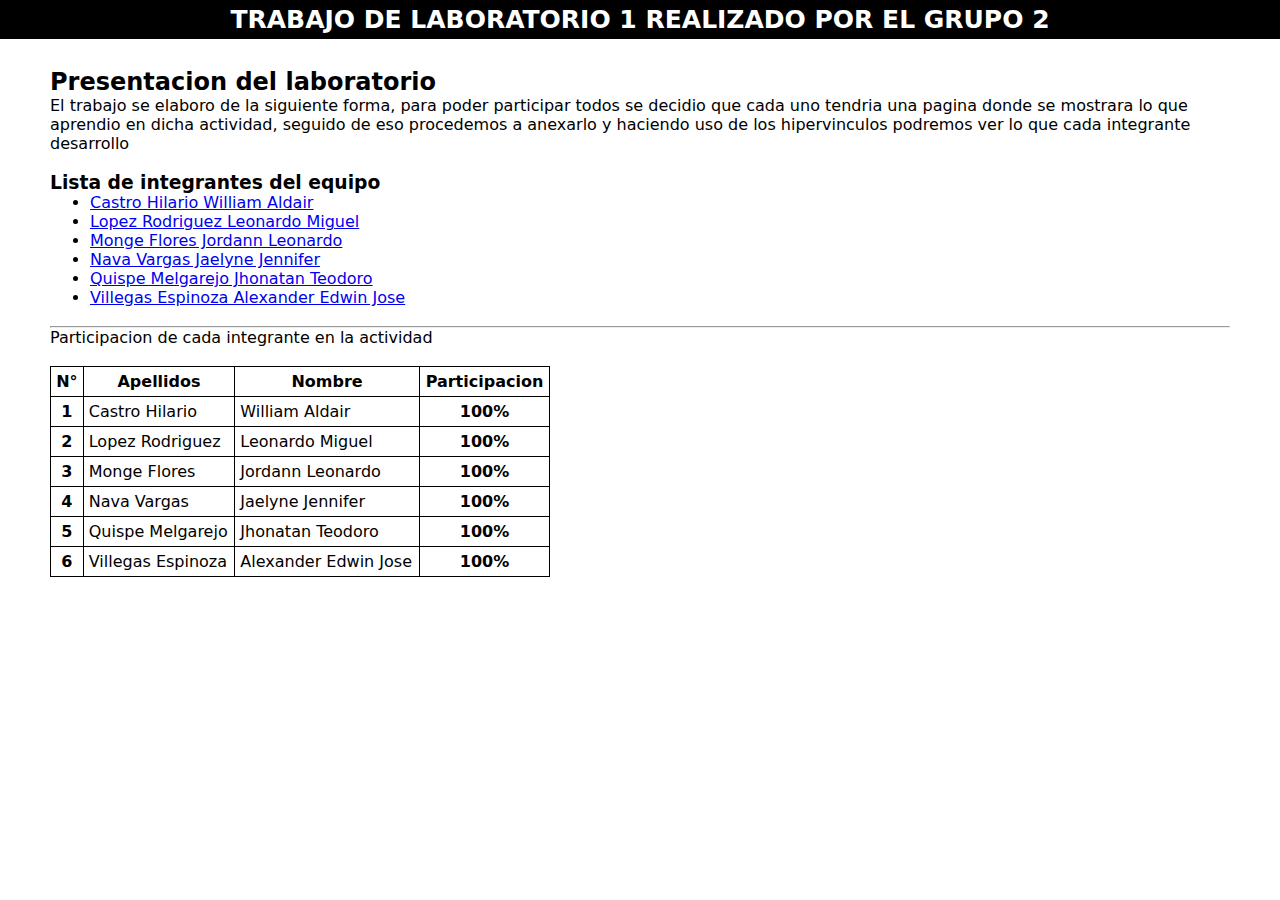
<file: index.html>
<!DOCTYPE html>
<html lang="es">
<head>
    <meta charset="UTF-8">
    <meta http-equiv="X-UA-Compatible" content="IE=edge">
    <meta name="viewport" content="width=device-width, initial-scale=1.0">
    <title>Laboratorio 1</title>
    <link rel="stylesheet" href="app.css">
</head>
<body>
    <header class="header">
        <h1>Trabajo de laboratorio 1 realizado por el grupo 2</h1>
    </header>
    <br>
    <div class="container">
        <h2>Presentacion del laboratorio</h2>
        <p>El trabajo se elaboro de la siguiente forma, para poder participar todos se decidio que cada uno tendria
           una pagina donde se mostrara lo que aprendio en dicha actividad, seguido de eso procedemos a anexarlo y 
           haciendo uso de los hipervinculos podremos ver lo que cada integrante desarrollo</p>
        <br>
        <h3>Lista de integrantes del equipo</h3>
        <ul>
            <li><a href="./integrantes/williamCastroHilario.html">Castro Hilario William Aldair</a></li>
            <li><a href="./integrantes/leonardo.html">Lopez Rodriguez Leonardo Miguel</a></li>
            <li><a href="./integrantes/JordenMonge.html">Monge Flores Jordann Leonardo</a></li>
            <li><a href="./integrantes/JaelyneJenniferNavaVargas.html">Nava Vargas Jaelyne Jennifer</a></li>
            <li><a href="./integrantes/Jhonatan.html">Quispe Melgarejo Jhonatan Teodoro</a></li>
            <li><a href="./integrantes/Alexander.html">Villegas Espinoza Alexander Edwin Jose</a></li>
        </ul>
        <br>
        <hr>
        <p>Participacion de cada integrante en la actividad</p>
        <br>
        <table class="table">
            <thead>
                <tr>
                    <th>N°</th>
                    <th>Apellidos</th>
                    <th>Nombre</th>
                    <th>Participacion</th>
                </tr>
            </thead>
            <tbody>
                <tr>
                    <th>1</th>
                    <td>Castro Hilario</td>
                    <td>William Aldair</td>
                    <th>100%</th>
                </tr>
                <tr>
                    <th>2</th>
                    <td>Lopez Rodriguez</td>
                    <td>Leonardo Miguel</td>
                    <th>100%</th>
                </tr>
                <tr>
                    <th>3</th>
                    <td>Monge Flores</td>
                    <td>Jordann Leonardo</td>
                    <th>100%</th>
                </tr>
                <tr>
                    <th>4</th>
                    <td>Nava Vargas</td>
                    <td>Jaelyne Jennifer</td>
                    <th>100%</th>
                </tr>
                <tr>
                    <th>5</th>
                    <td>Quispe Melgarejo</td>
                    <td>Jhonatan Teodoro</td>
                    <th>100%</th>
                </tr>
                <tr>
                    <th>6</th>
                    <td>Villegas Espinoza</td>
                    <td>Alexander Edwin Jose</td>
                    <th>100%</th>
                </tr>
            </tbody>
        </table>
    </div>
</body>
</html>
</file>
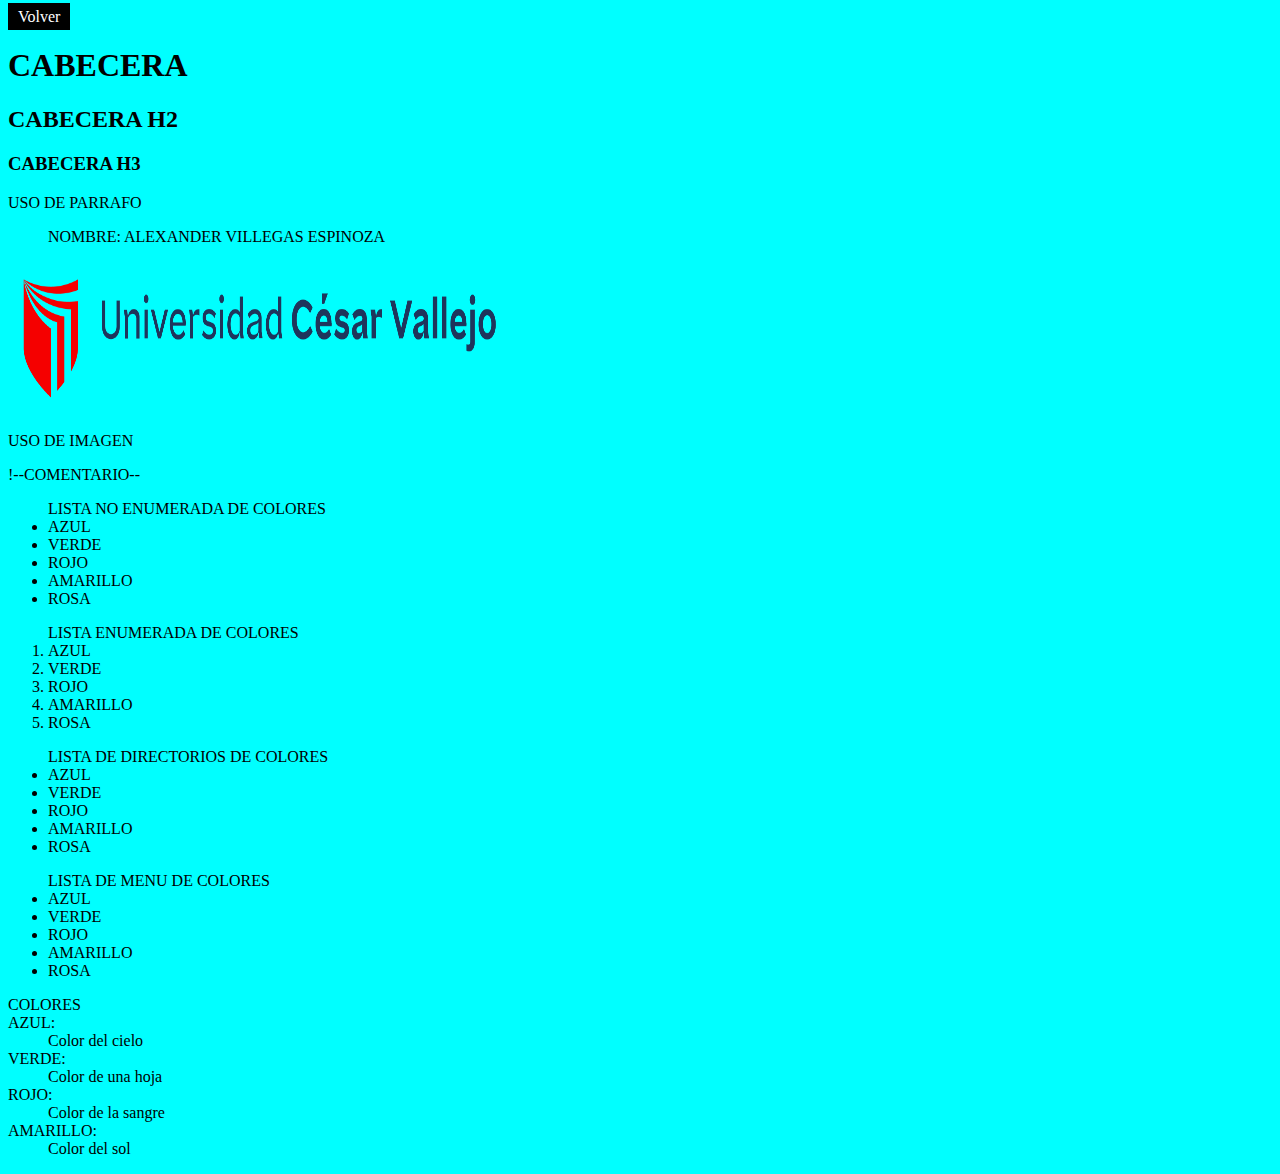
<file: integrantes/Alexander.html>
<!DOCTYPE html>
<html lang="eS">
<head>
    <meta charset="UTF-8">
    <meta http-equiv="X-UA-Compatible" content="IE=edge">
    <meta name="viewport" content="width=device-width, initial-scale=1.0">
    <title>LAB_01</title>
    <link rel="stylesheet" href="/header.css">
</head>
<body style="background-color:#00FFFF;" text="#000000" link="#FF0000" vlink="#00FF00">
    <a class="boton" href="/index.html">Volver</a>
    <H1>CABECERA</H1>
    <H2>CABECERA H2</H2>
    <H3>CABECERA H3</H3>
    <P>USO DE PARRAFO</P>
    <ul>NOMBRE: ALEXANDER VILLEGAS ESPINOZA</ul>
    <IMg src="../img/LogotipoUCV_VersiónLarga.png" width="500" height="150"> 
    <p>USO DE IMAGEN</p>
    <P>!--COMENTARIO--</P>
    <div>
        <ul>LISTA NO ENUMERADA DE COLORES
            <li>AZUL</li>
            <LI>VERDE</LI>
            <LI>ROJO</LI>
            <LI>AMARILLO</LI>
            <LI>ROSA</LI>
        </ul>
    </div>
    <DIV>
        <OL>LISTA ENUMERADA DE COLORES
            <li>AZUL</li>
            <LI>VERDE</LI>
            <LI>ROJO</LI>
            <LI>AMARILLO</LI>
            <LI>ROSA</LI>
        </OL>
    </DIV>
    <div>
        <dir>LISTA DE DIRECTORIOS DE COLORES
            <li>AZUL</li>
            <LI>VERDE</LI>
            <LI>ROJO</LI>
            <LI>AMARILLO</LI>
            <LI>ROSA</LI>
        </dir>
    </div>
    <div>
        <menu>LISTA DE MENU DE COLORES
            <li>AZUL</li>
            <LI>VERDE</LI>
            <LI>ROJO</LI>
            <LI>AMARILLO</LI>
            <LI>ROSA</LI>
        </menu>
    </div>
    <div>
        <dl>COLORES 
            <dt>AZUL:
            <dd>Color del cielo
            <dt>VERDE:
            <dd>Color de una hoja
            <dt>ROJO:
            <dd>Color de la sangre
            <dt>AMARILLO:
            <dd>Color del sol
        </dl>
    </div>
</body>
</html>
</file>
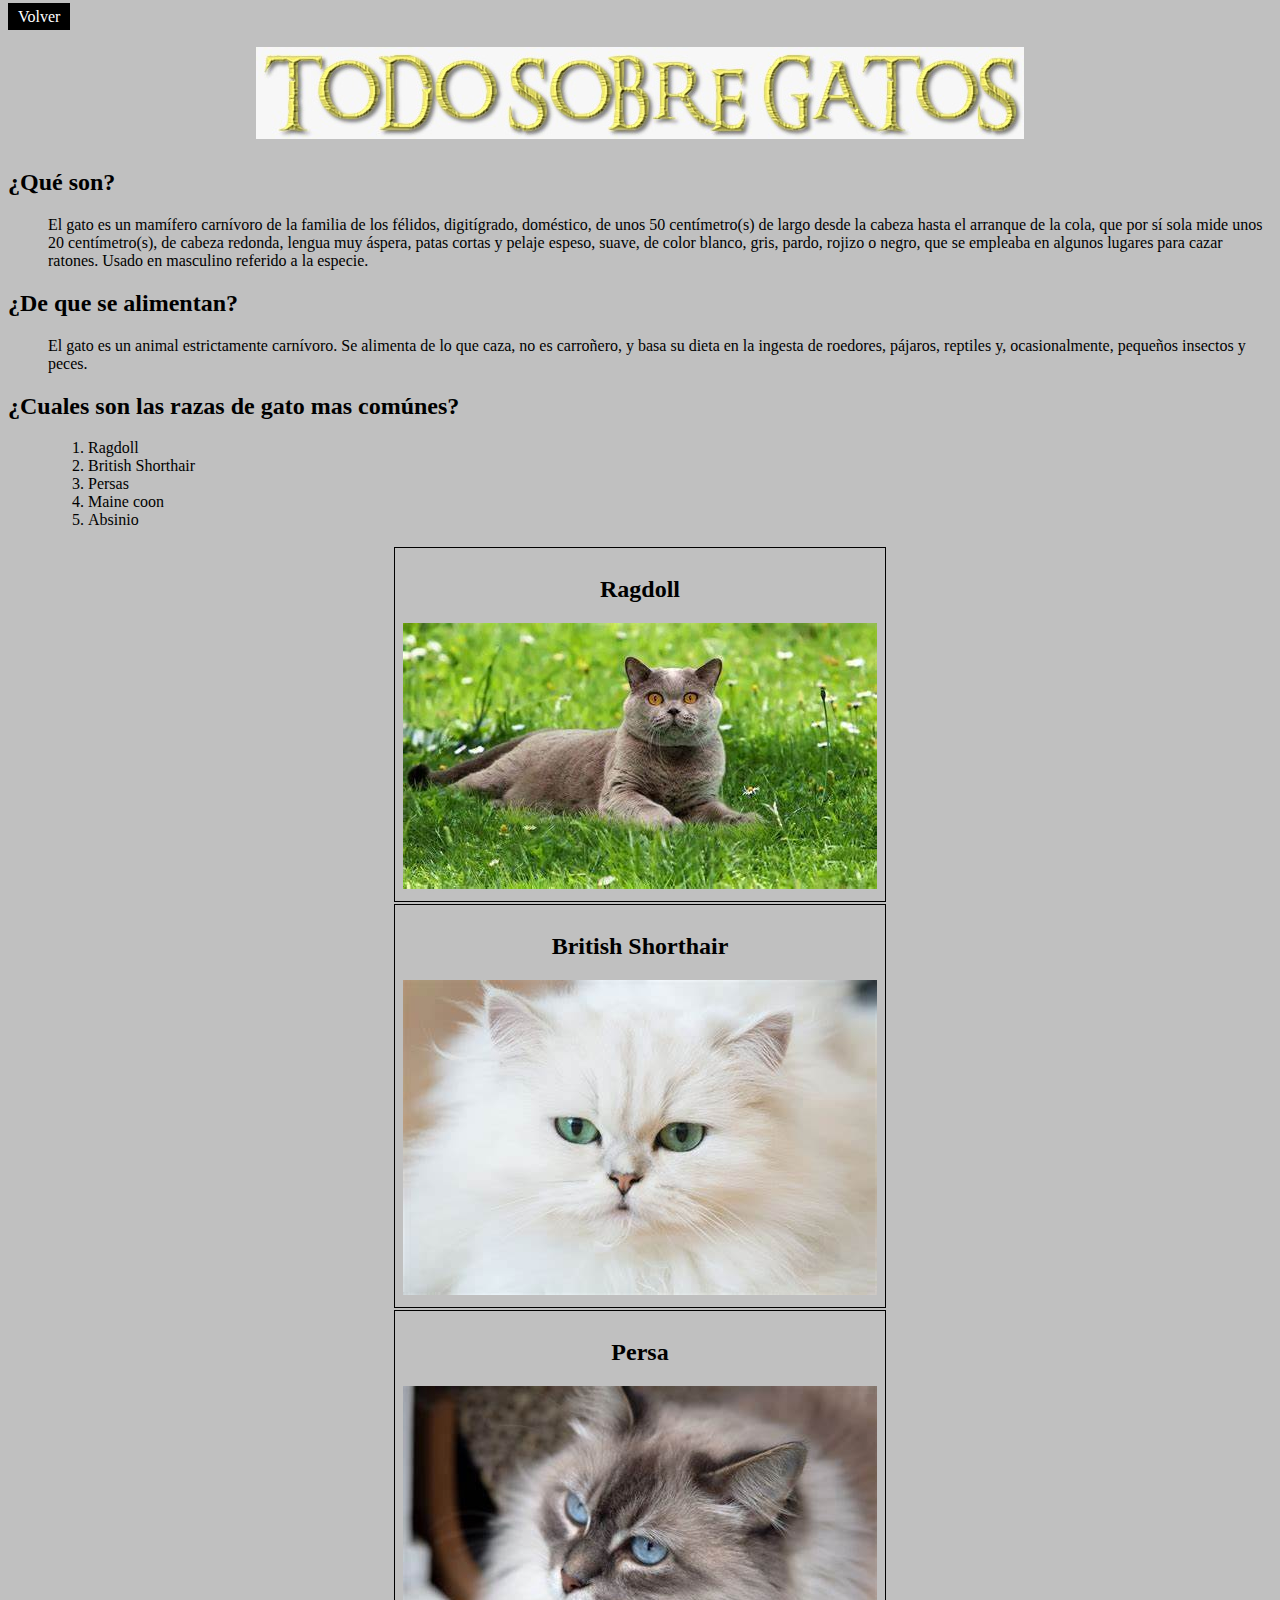
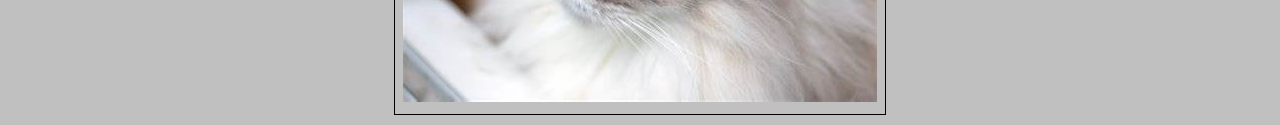
<file: integrantes/JordenMonge.html>
<!DOCTYPE html>
<html lang="es">
<head>
    <meta charset="UTF-8">
    <meta http-equiv="X-UA-Compatible" content="IE=edge">
    <meta name="viewport" content="width=device-width, initial-scale=1.0">
    <title>Todo sobre gatos</title>
    <link rel="stylesheet" href="/header.css">
</head>
<body>

    <BODY BGCOLOR="#c0c0c0">
      <a class="boton" href="/index.html">Volver</a>      
   <center></div> <H1><img src="../img/imagen4.jpg" alt=""></H1>
   </center>
   <DL>
    <DT> <H2>¿Qué son?</H2>
        <DD> El gato es un mamífero carnívoro de la familia de los félidos, digitígrado, doméstico, de unos 50 centímetro(s) de largo desde la cabeza hasta el arranque de la cola, que por sí sola mide unos 20 centímetro(s), de cabeza redonda, lengua muy áspera, patas cortas y pelaje espeso, suave, de color blanco, gris, pardo, rojizo o negro, que se empleaba en algunos lugares para cazar ratones. Usado en masculino referido a la especie.
            <DT> <H2>¿De que se alimentan?</H2>
                <DD> El gato es un animal estrictamente carnívoro. Se alimenta de lo que caza, no es carroñero, y basa su dieta en la ingesta de roedores, pájaros, reptiles y, ocasionalmente, pequeños insectos y peces.
                    <DT> <H2>¿Cuales son las razas de gato mas comúnes?</H2>
                        <DD> <OL><LI> Ragdoll<LI> British Shorthair <LI> Persas<LI> Maine coon<LI> Absinio</OL></DL>
    
                            <center><table>
                                <tr>
                                  <td><h2><center>Ragdoll</center></h2> <img src="../img/imagen1.jpg""></td>
                                </tr>
                                <tr>
                                  <td><h2><center>British Shorthair</center></h2> <img src="../img/imagen2.jpg""></td>
                                </tr>
                                <tr>
                                    <td><h2><center>Persa</center></h2> <img src="../img/imagen3.jpg"></td>
                                  </tr>
                                <style>th, td {
                                    padding: 8px;
                                    border: 1px solid #000;
                                  }</style>
                              </table></center>
</body>
</html>
</file>
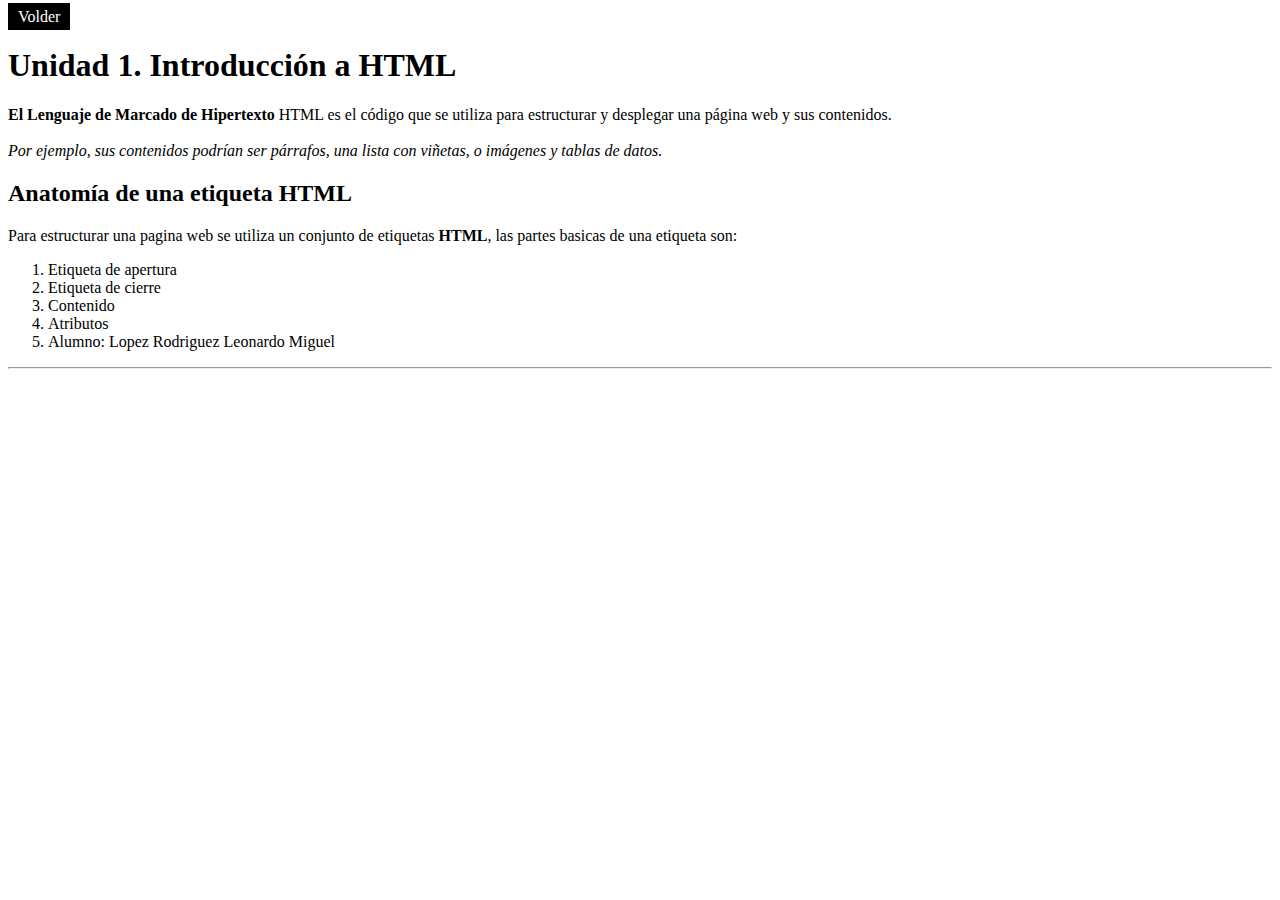
<file: integrantes/leonardo.html>
<!DOCTYPE html>
<html lang="es">
<head>
    <meta charset="UTF-8">
    <meta http-equiv="X-UA-Compatible" content="IE=edge">
    <meta name="viewport" content="width=device-width, initial-scale=1.0">
    <title>Ejemplo01</title>
    <link rel="stylesheet" href="/header.css" />
</head>
<body>
    <a href="/index.html" class="boton">Volder</a>
    <h1 id="top">Unidad 1. Introducción a HTML</h1>
 
<p>
 
<strong> El Lenguaje de Marcado de Hipertexto </strong> HTML</b> 
 
es el código que se utiliza para estructurar y desplegar una página
 
web y sus contenidos. <br><br>
 
<i>Por ejemplo, sus contenidos podrían ser párrafos, 
 
una lista con viñetas, o imágenes y tablas de datos. </i>
 
</p>
 
<h2>Anatomía de una etiqueta HTML</h2>
 
<p>Para estructurar una pagina web se utiliza un conjunto de etiquetas 
 
<b>HTML</b>, las partes basicas de una etiqueta son:</p>
 
<ol>
 
<li>Etiqueta de apertura</li>
 
<li>Etiqueta de cierre</li>
 
<li>Contenido</li>
 
<li>Atributos</li>

<li>Alumno: Lopez Rodriguez Leonardo Miguel</li>
 
</ol>
 
<hr>
 
</body>
</html>
</file>
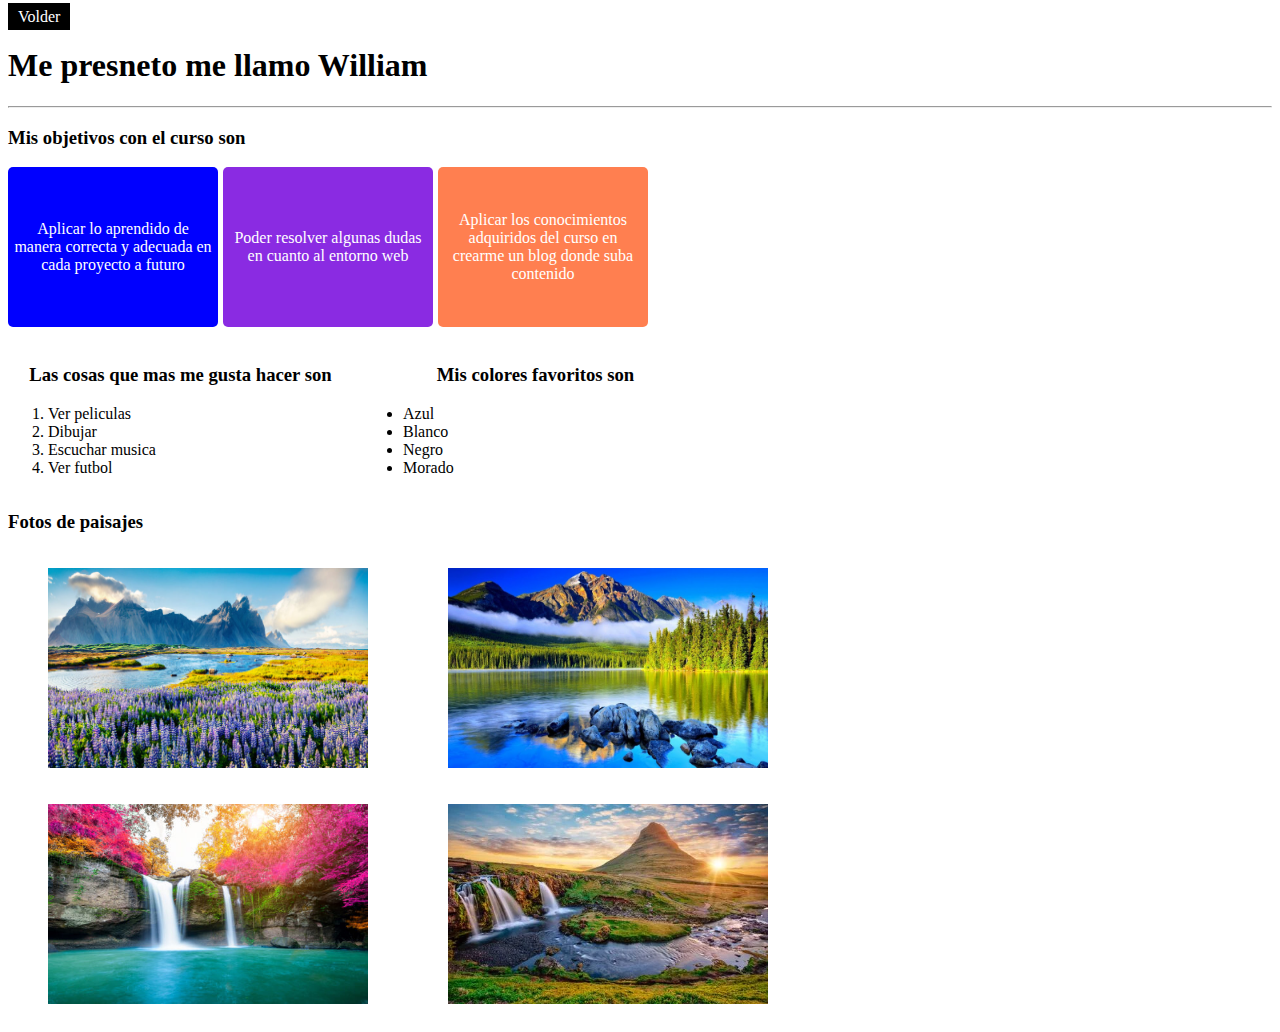
<file: integrantes/williamCastroHilario.html>
<!DOCTYPE html>
<html lang="es">

<head>
    <meta charset="UTF-8" />
    <meta http-equiv="X-UA-Compatible" content="IE=edge" />
    <meta name="viewport" content="width=device-width, initial-scale=1.0" />
    <title>Document</title>
    <link rel="stylesheet" href="/header.css" />
    <link rel="stylesheet" href="/william.css" />
</head>

<body>
    <a href="/index.html" class="boton">Volder</a>
    <br />
    <h1>Me presneto me llamo William</h1>
    <hr />
    <h3>Mis objetivos con el curso son</h3>
    <div class="cards">
        <div class="card card-1">
            <p>
                Aplicar lo aprendido de manera correcta y adecuada en cada proyecto a
                futuro
            </p>
        </div>
        <div class="card card-2">
            <p>Poder resolver algunas dudas en cuanto al entorno web</p>
        </div>
        <div class="card card-3">
            <p>
                Aplicar los conocimientos adquiridos del curso en crearme un blog
                donde suba contenido
            </p>
        </div>
    </div>
    <br />
    <div class="listas">
        <div>
            <h3>Las cosas que mas me gusta hacer son</h3>
            <ol>
                <li>Ver peliculas</li>
                <li>Dibujar</li>
                <li>Escuchar musica</li>
                <li>Ver futbol</li>
            </ol>
        </div>
        <div>
            <h3>Mis colores favoritos son</h3>
            <ul>
                <li>Azul</li>
                <li>Blanco</li>
                <li>Negro</li>
                <li>Morado</li>
            </ul>
        </div>
    </div>
    <h3>Fotos de paisajes</h3>
    <div class="imagenes">
        <figure>
            <img src="../img/paisaje1.jpg" alt="Paisaje 1">
        </figure>
        <figure>
            <img src="../img/paisaje2.jpg" alt="Paisaje 1">
        </figure>
        <figure>
            <img src="../img/paisaje3.jpg" alt="Paisaje 1">
        </figure>
        <figure>
            <img src="../img/paisaje4.webp" alt="Paisaje 1">
        </figure>
    </div>
</body>

</html>
</file>
<file: app.css>
*{
    margin: 0;
    box-sizing: border-box;
}
body{
    font-family: system-ui,sans-serif;
}
.header{
    background-color: #000;
    color: #fff;
}

.header h1{
    text-transform: uppercase;
    font-size: 25px;
    padding: 5px;
    text-align: center;
}

.container{
    margin: 0 auto;
    width: 100%;
    max-width: 1200px;
    padding: 10px;
}

table{
    border-collapse: collapse;
}

th,td{
    border: 1px solid #000;
    padding: 5px;
}


.table{
    width: 100%;
    max-width: 500px;
}
</file>
<file: header.css>
.boton{
    text-decoration: none;
    color: #fff;
    background-color: #000;
    padding: 3px 8px;
    border: 2px solid #000;
    transition: all .5s ease;
}

.boton:hover{
    background-color: #fff;
    color: #000;
}
</file>
<file: william.css>
img{
    width: 100%;
    height: 200px;
}
.cards{
    display: flex;
    flex-wrap: wrap;
    gap: 5px;
}

.card{
    background-color: aquamarine;
    width: 200px;
    height: 150px;
    display: flex;
    border-radius: 5px;
    padding: 5px;
    align-items: center;
    justify-content: center;
    text-align: center;
    color: #fff;
}

.card-1{
    background-color: blue;
    
}

.card-2{
    background-color: blueviolet;
}

.card-3{
    background-color: coral;
}

.listas{
    max-width: 700px;
    display: grid;
    grid-template-columns: 1fr 1fr;
    gap: 10px;
}
@media(max-width:500px){
    .listas{
        grid-template-columns: 1fr;
    }
    .cards{
        justify-content: center;
    }
}
.listas div h3{
    text-align: center;
}

.imagenes{
    max-width: 800px;
    display: grid;
    grid-template-columns: repeat(2,1fr);
}

@media(max-width:500px){
    .imagenes{
        grid-template-columns: 1fr;
    }
}
</file>
